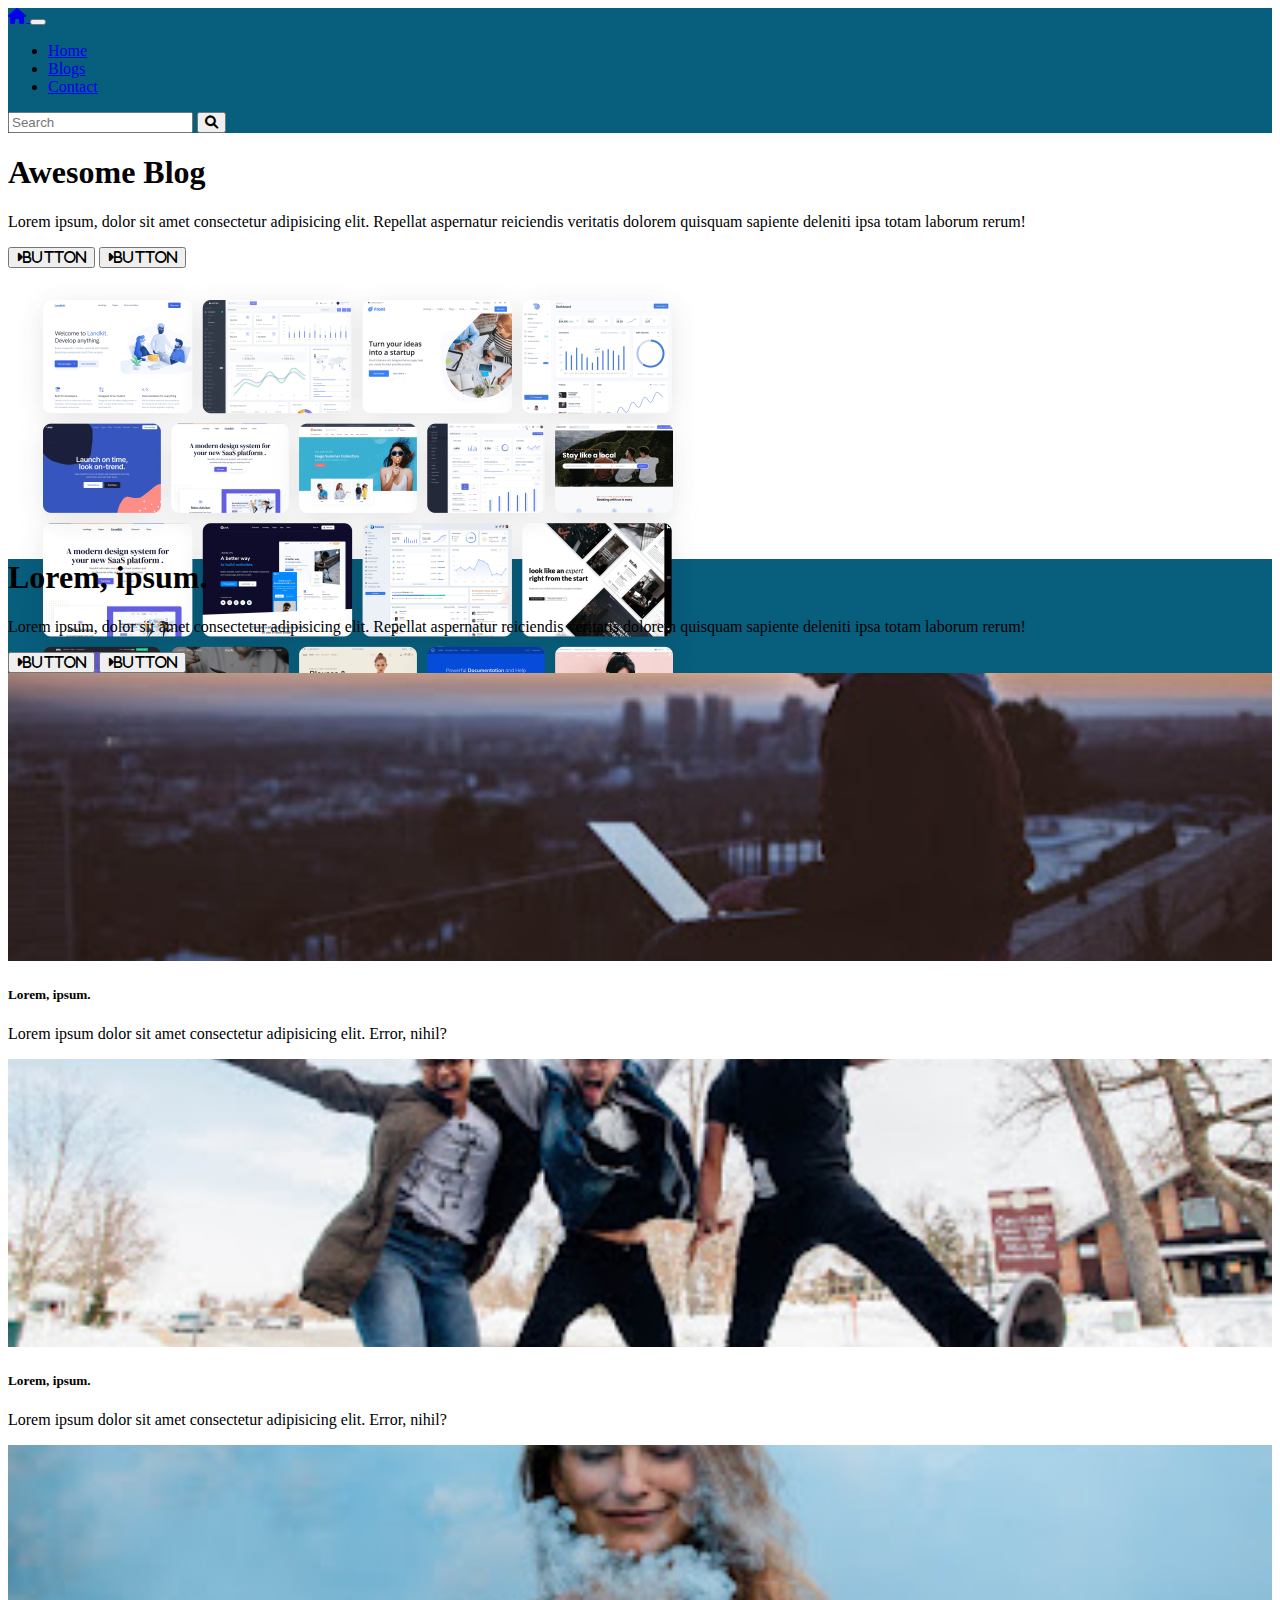
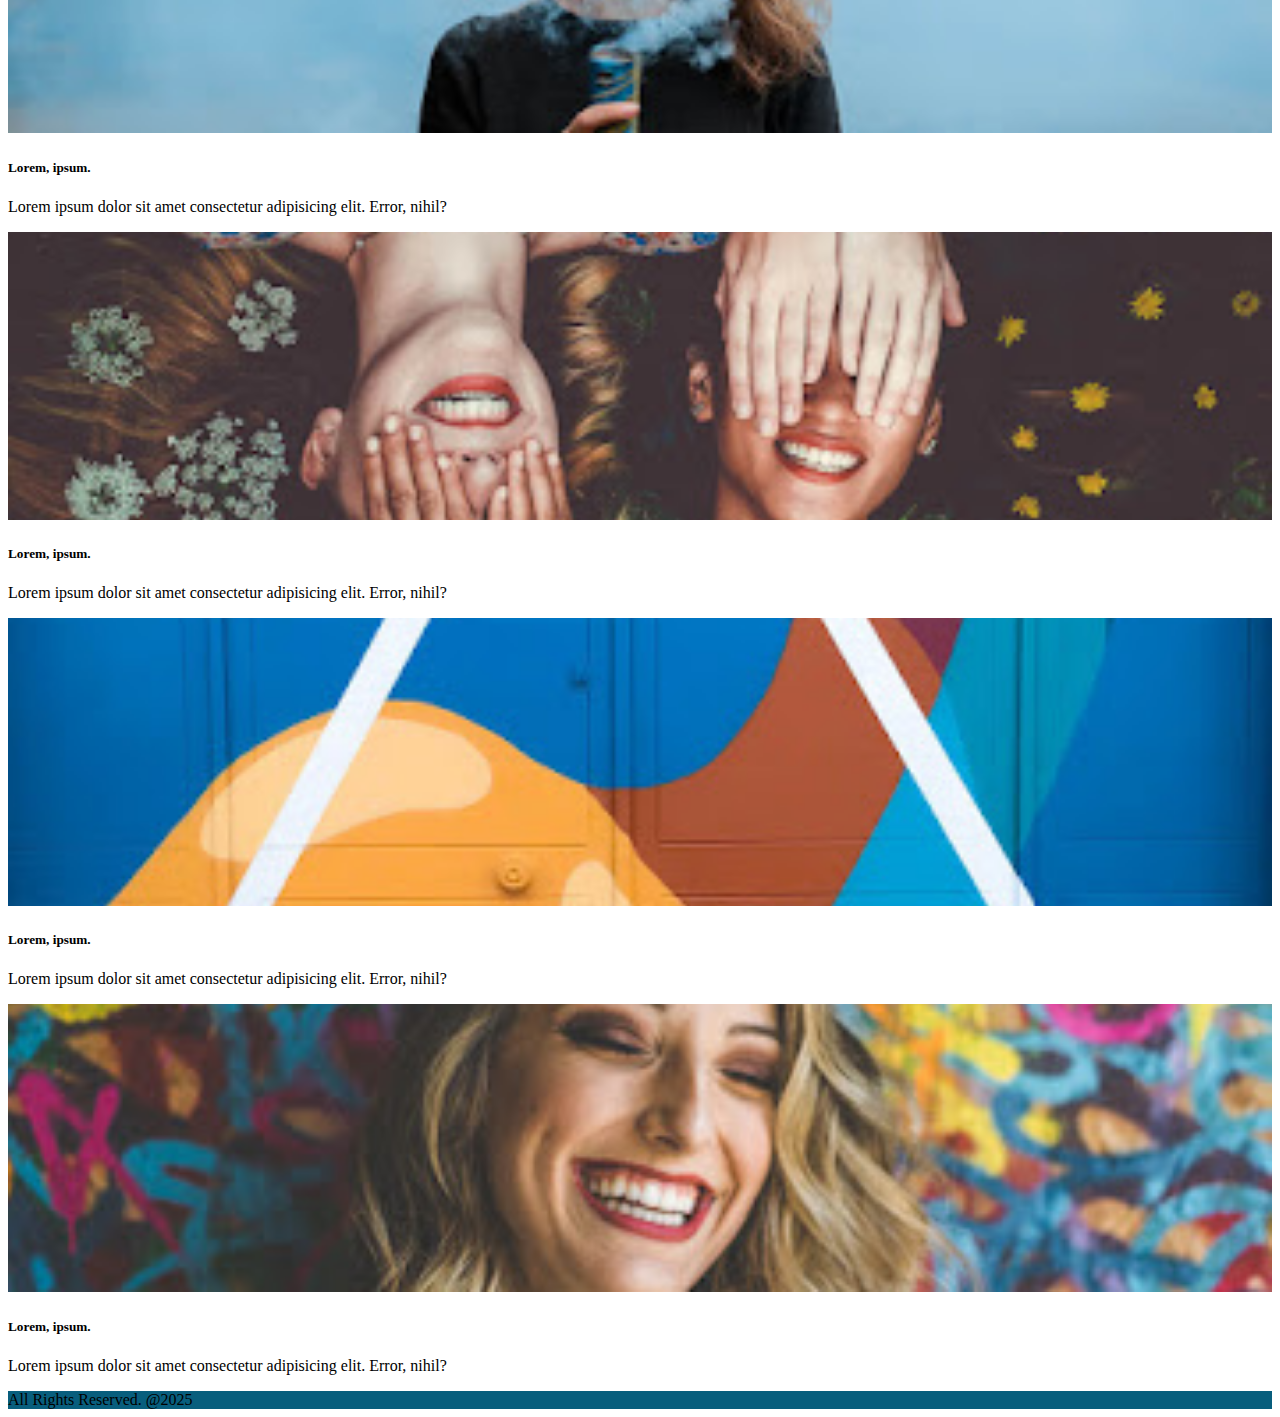
<file: index.html>
<!DOCTYPE html>
<html lang="en">
<head>
    <meta charset="UTF-8">
    <meta name="viewport" content="width=device-width, initial-scale=1.0">
    <link href="https://cdn.jsdelivr.net/npm/bootstrap@5.1.3/dist/css/bootstrap.min.css" rel="stylesheet" integrity="sha384-1BmE4kWBq78iYhFldvKuhfTAU6auU8tT94WrHftjDbrCEXSU1oBoqyl2QvZ6jIW3" crossorigin="anonymous">
    <link rel="stylesheet" href="https://cdnjs.cloudflare.com/ajax/libs/font-awesome/6.0.0/css/all.min.css" integrity="sha512-9usAa10IRO0HhonpyAIVpjrylPvoDwiPUiKdWk5t3PyolY1cOd4DSE0Ga+ri4AuTroPR5aQvXU9xC6qOPnzFeg==" crossorigin="anonymous" referrerpolicy="no-referrer" />
    <link rel="stylesheet" href="style.css">
    <title>Awesome Blog</title>
</head>
<body>
    <nav class="navbar navbar-expand-md navbar-dark">
        <div class="container">
            <a href="index.html" class="navbar-brand">
                <i class="fa-solid fa-house"></i>
            </a>
            <button class="navbar-toggler" type="button" data-bs-toggle="collapse" data-bs-target="#mobile">
                <span class="navbar-toggler-icon"></span>
            </button>
            <div id="mobile" class="collapse navbar-collapse">
            <ul class="navbar-nav me-auto">
                <li class="nav-item">
                    <a href="index.html" class="nav-link active">Home</a>
                </li>
                   <li class="nav-item">
                    <a href="blogs.html" class="nav-link">Blogs</a>
                </li>
                   <li class="nav-item">
                    <a href="contact.html" class="nav-link">Contact</a>
                </li>
            </ul>
            <form class="d-flex">
                <input type="text" class="form-control me-1" placeholder="Search">
                <button class="btn btn-warning">
                    <i class="fa-solid fa-magnifying-glass"></i>
                </button>
            </form>

            </div>
        </div>
    </nav>

    <header>
        <div class="text-center pt-5 mt-5 px-4 border-bottom">
            <h1 class="display-4 fw-bold">Awesome Blog</h1>
            <div class="col-lg-6 mx-auto">
                <p class="lead mb-4">
                    Lorem ipsum, dolor sit amet consectetur adipisicing elit. Repellat aspernatur reiciendis veritatis dolorem quisquam sapiente deleniti ipsa totam laborum rerum!
                </p>
                <div class="mb-5 d-grid gap-2 d-md-flex justify-content-md-center">
                    <button class="btn btn-primary btn-lg">
                        <i class="fa-solid fa-caret-right">Button</i>
                    </button>
                     <button class="btn btn-outline-secondary btn-lg">
                        <i class="fa-solid fa-caret-right">Button</i>
                    </button>
                </div>
                <div class="overflow-hidden" style="max-height: 30vh;">
                    <div class="container px-5">
                        <img src="img/bg.png" class="img-fluid border rounded-3 shadow-lg mb-4" width="700" height="500" alt="">
                    </div>
                </div>
            </div>
        </div>
    </header>

    <main>
        <div class="bg-dark px-4 py-5 text-center text-white">
            <div class="py-5">
                <h1 class="display-5 fw-bold">Lorem, ipsum.</h1>
                <div class="col-lg-6 mx-auto">
                <p class="lead mb-4">
                    Lorem ipsum, dolor sit amet consectetur adipisicing elit. Repellat aspernatur reiciendis veritatis dolorem quisquam sapiente deleniti ipsa totam laborum rerum!
                </p>
                <div class="d-grid gap-2 d-md-flex justify-content-md-center">
                    <button class="btn btn-outline-warning btn-lg">
                        <i class="fa-solid fa-caret-right">Button</i>
                    </button>
                     <button class="btn btn-outline-light btn-lg">
                        <i class="fa-solid fa-caret-right">Button</i>
                    </button>
                </div>
            </div>
            </div>
        </div>

        <div class="container my-4">
            <div class="row row-cols-1 row-cols-lg-3 row-cols-md-2 g-4">
                <div class="col">
                    <div class="card mb-3 shadow">
                        <img src="img/1.jpeg" class="card-img-top" alt="">
                        <div class="card-body">
                            <h5 class="card-title">Lorem, ipsum.</h5>
                            <p class="card-text">Lorem ipsum dolor sit amet consectetur adipisicing elit. Error, nihil?</p>
                        </div>
                    </div>
                </div>
                <div class="col">
                    <div class="card mb-3 shadow">
                        <img src="img/3.jpeg" class="card-img-top" alt="">
                        <div class="card-body">
                            <h5 class="card-title">Lorem, ipsum.</h5>
                            <p class="card-text">Lorem ipsum dolor sit amet consectetur adipisicing elit. Error, nihil?</p>
                        </div>
                    </div>
                </div>
                <div class="col">
                    <div class="card mb-3 shadow">
                        <img src="img/4.jpeg" class="card-img-top" alt="">
                        <div class="card-body">
                            <h5 class="card-title">Lorem, ipsum.</h5>
                            <p class="card-text">Lorem ipsum dolor sit amet consectetur adipisicing elit. Error, nihil?</p>
                        </div>
                    </div>
                </div>
                <div class="col">
                    <div class="card mb-3 shadow">
                        <img src="img/5.jpeg" class="card-img-top" alt="">
                        <div class="card-body">
                            <h5 class="card-title">Lorem, ipsum.</h5>
                            <p class="card-text">Lorem ipsum dolor sit amet consectetur adipisicing elit. Error, nihil?</p>
                        </div>
                    </div>
                </div>
                <div class="col">
                    <div class="card mb-3 shadow">
                        <img src="img/6.jpeg" class="card-img-top" alt="">
                        <div class="card-body">
                            <h5 class="card-title">Lorem, ipsum.</h5>
                            <p class="card-text">Lorem ipsum dolor sit amet consectetur adipisicing elit. Error, nihil?</p>
                        </div>
                    </div>
                </div>
                <div class="col">
                    <div class="card mb-3 shadow">
                        <img src="img/7.jpeg" class="card-img-top" alt="">
                        <div class="card-body">
                            <h5 class="card-title">Lorem, ipsum.</h5>
                            <p class="card-text">Lorem ipsum dolor sit amet consectetur adipisicing elit. Error, nihil?</p>
                        </div>
                    </div>
                </div>

            </div>
        </div>
    </main>

    <footer class="py-5 bg-dark text-white">
        <div class="container text-center">
            <span>All Rights Reserved. @2025</span>
        </div>
    </footer>


    <script src="https://cdn.jsdelivr.net/npm/bootstrap@5.1.3/dist/js/bootstrap.bundle.min.js" integrity="sha384-ka7Sk0Gln4gmtz2MlQnikT1wXgYsOg+OMhuP+IlRH9sENBO0LRn5q+8nbTov4+1p" crossorigin="anonymous"></script>
</body>
</html>
</file>
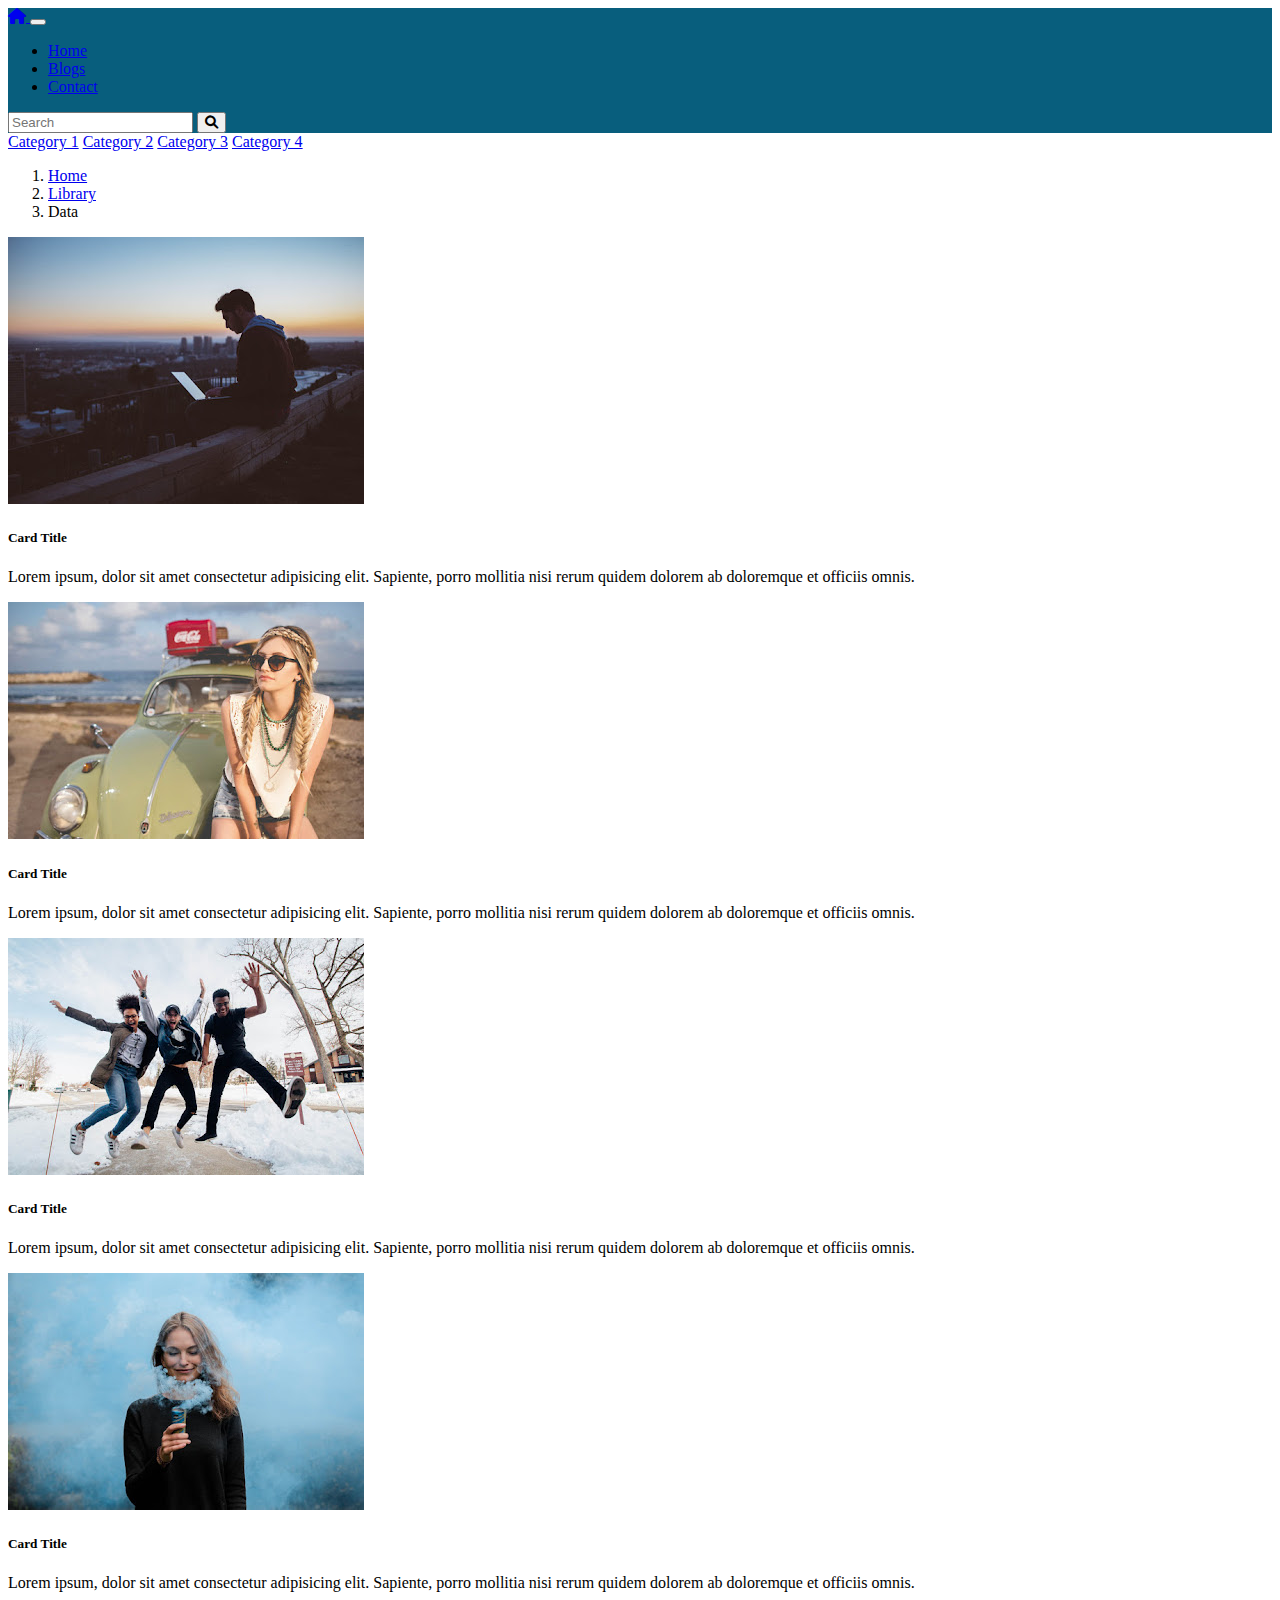
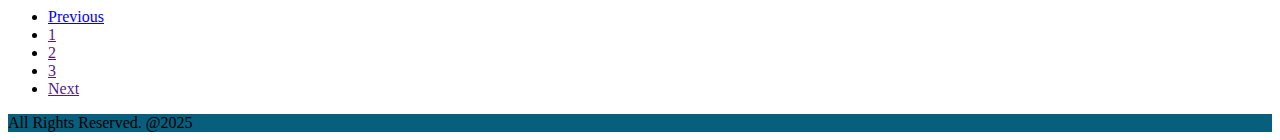
<file: blogs.html>
<!DOCTYPE html>
<html lang="en">
<head>
    <meta charset="UTF-8">
    <meta name="viewport" content="width=device-width, initial-scale=1.0">
    <link href="https://cdn.jsdelivr.net/npm/bootstrap@5.1.3/dist/css/bootstrap.min.css" rel="stylesheet" integrity="sha384-1BmE4kWBq78iYhFldvKuhfTAU6auU8tT94WrHftjDbrCEXSU1oBoqyl2QvZ6jIW3" crossorigin="anonymous">
    <link rel="stylesheet" href="https://cdnjs.cloudflare.com/ajax/libs/font-awesome/6.0.0/css/all.min.css" integrity="sha512-9usAa10IRO0HhonpyAIVpjrylPvoDwiPUiKdWk5t3PyolY1cOd4DSE0Ga+ri4AuTroPR5aQvXU9xC6qOPnzFeg==" crossorigin="anonymous" referrerpolicy="no-referrer" />
    <link rel="stylesheet" href="style.css">
    <title>Awesome Blog</title>
</head>
<body>
    <nav class="navbar navbar-expand-md navbar-dark">
        <div class="container">
            <a href="index.html" class="navbar-brand">
                <i class="fa-solid fa-house"></i>
            </a>
            <button class="navbar-toggler" type="button" data-bs-toggle="collapse" data-bs-target="#mobile">
                <span class="navbar-toggler-icon"></span>
            </button>
            <div id="mobile" class="collapse navbar-collapse">
            <ul class="navbar-nav me-auto">
                <li class="nav-item">
                    <a href="index.html" class="nav-link">Home</a>
                </li>
                   <li class="nav-item">
                    <a href="blogs.html" class="nav-link active">Blogs</a>
                </li>
                   <li class="nav-item">
                    <a href="contact.html" class="nav-link">Contact</a>
                </li>
            </ul>
            <form class="d-flex">
                <input type="text" class="form-control me-1" placeholder="Search">
                <button class="btn btn-warning">
                    <i class="fa-solid fa-magnifying-glass"></i>
                </button>
            </form>

            </div>
        </div>
    </nav>

    <main>
        <div class="container my-4">
            <div class="row">
                <div class="col-md-3 d-none d-md-block">
                    <div class="list-group">
                        <a href="#" class="list-group-item list-group-item actiob">Category 1</a>
                        <a href="#" class="list-group-item list-group-item actiob">Category 2</a>
                        <a href="#" class="list-group-item list-group-item actiob">Category 3</a>
                        <a href="#" class="list-group-item list-group-item actiob">Category 4</a>
                    </div>
                </div>
                <div class="col-md-9">
                    <nav>
                        <ol class="breadcrumb">
                            <li class="breadcrumb-item"><a href="#">Home</a></li>
                            <li class="breadcrumb-item"><a href="#">Library</a></li>
                            <li class="breadcrumb-item">Data</li>
                        </ol>
                    </nav>
                    <div class="card mb-2 shadow">
                        <div class="row">
                            <div class="col-4">
                                <img src="img/1.jpeg" alt="" class="img-fluid rounded-start">
                            </div>
                            <div class="col-8">
                                <div class="card-body">
                                    <h5 class="card-title">Card Title</h5>
                                    <p class="card-text">Lorem ipsum, dolor sit amet consectetur adipisicing elit. Sapiente, porro mollitia nisi rerum quidem dolorem ab doloremque et officiis omnis.</p>
                                </div>
                            </div>
                        </div>
                    </div>
                      <div class="card mb-2 shadow">
                        <div class="row">
                            <div class="col-4">
                                <img src="img/2.jpeg" alt="" class="img-fluid rounded-start">
                            </div>
                            <div class="col-8">
                                <div class="card-body">
                                    <h5 class="card-title">Card Title</h5>
                                    <p class="card-text">Lorem ipsum, dolor sit amet consectetur adipisicing elit. Sapiente, porro mollitia nisi rerum quidem dolorem ab doloremque et officiis omnis.</p>
                                </div>
                            </div>
                        </div>
                    </div>
                     <div class="card mb-2 shadow">
                        <div class="row">
                            <div class="col-4">
                                <img src="img/3.jpeg" alt="" class="img-fluid rounded-start">
                            </div>
                            <div class="col-8">
                                <div class="card-body">
                                    <h5 class="card-title">Card Title</h5>
                                    <p class="card-text">Lorem ipsum, dolor sit amet consectetur adipisicing elit. Sapiente, porro mollitia nisi rerum quidem dolorem ab doloremque et officiis omnis.</p>
                                </div>
                            </div>
                        </div>
                    </div>
                    <div class="card mb-2 shadow">
                        <div class="row">
                            <div class="col-4">
                                <img src="img/4.jpeg" alt="" class="img-fluid rounded-start">
                            </div>
                            <div class="col-8">
                                <div class="card-body">
                                    <h5 class="card-title">Card Title</h5>
                                    <p class="card-text">Lorem ipsum, dolor sit amet consectetur adipisicing elit. Sapiente, porro mollitia nisi rerum quidem dolorem ab doloremque et officiis omnis.</p>
                                </div>
                            </div>
                        </div>
                    </div>
                    <nav class="my-5">
                        <ul class="pagination justify-content-end">
                            <li class="page-item disabled"><a href="#" class="page-link">Previous</a></li>
                            <li class="page-item"><a href="" class="page-link">1</a></li>
                            <li class="page-item"><a href="" class="page-link">2</a></li>
                            <li class="page-item"><a href="" class="page-link">3</a></li>
                            <li class="page-item"><a href="" class="page-link">Next</a></li>
                        </ul>
                    </nav>
                </div>
            </div>
        </div>
    </main>

    <footer class="py-5 bg-dark text-white">
        <div class="container text-center">
            <span>All Rights Reserved. @2025</span>
        </div>
    </footer>


    <script src="https://cdn.jsdelivr.net/npm/bootstrap@5.1.3/dist/js/bootstrap.bundle.min.js" integrity="sha384-ka7Sk0Gln4gmtz2MlQnikT1wXgYsOg+OMhuP+IlRH9sENBO0LRn5q+8nbTov4+1p" crossorigin="anonymous"></script>
</body>
</html>
</file>
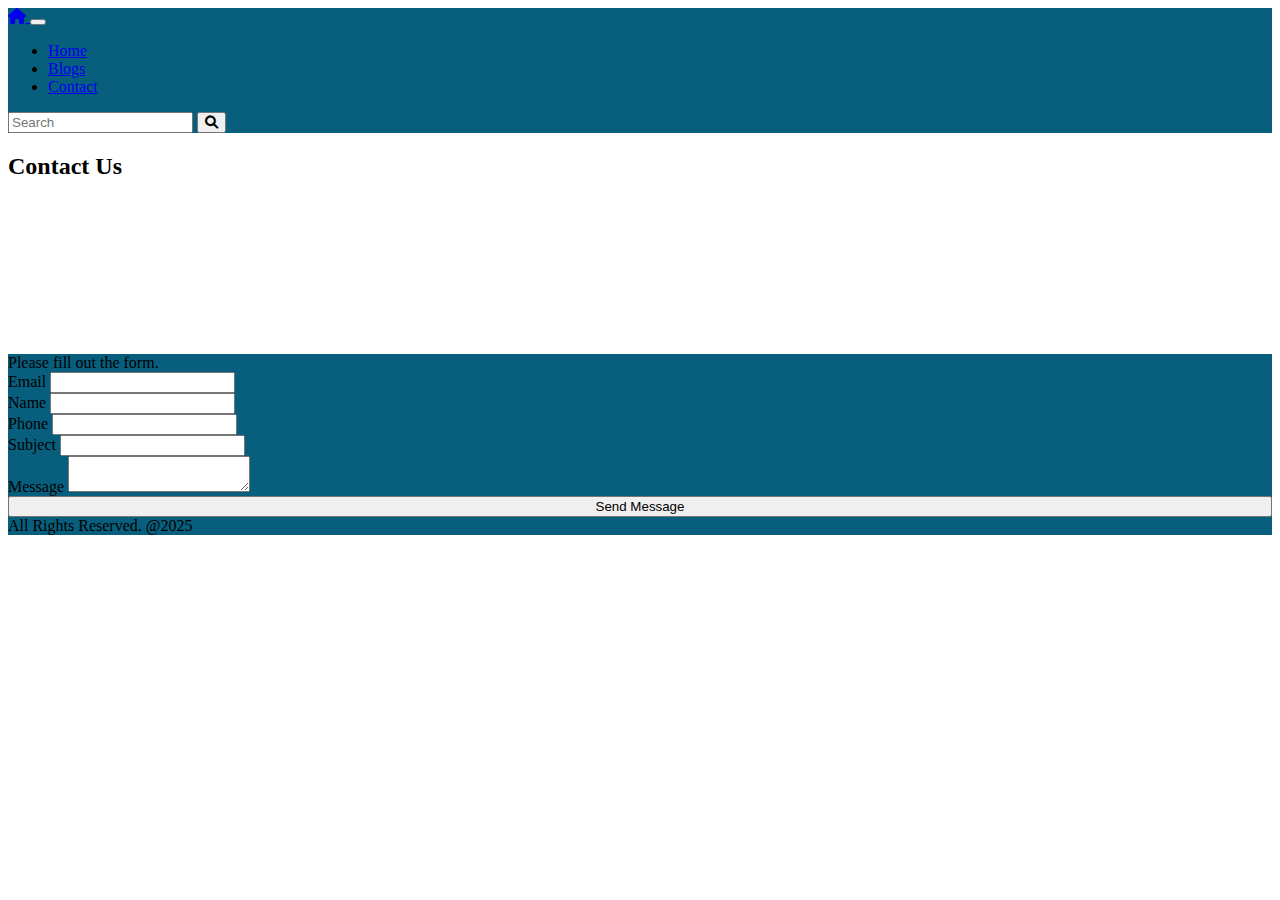
<file: contact.html>
<!DOCTYPE html>
<html lang="tr" class="h-100">
<head>
    <meta charset="UTF-8">
    <meta name="viewport" content="width=device-width, initial-scale=1.0">
    <link href="https://cdn.jsdelivr.net/npm/bootstrap@5.1.3/dist/css/bootstrap.min.css" rel="stylesheet" integrity="sha384-1BmE4kWBq78iYhFldvKuhfTAU6auU8tT94WrHftjDbrCEXSU1oBoqyl2QvZ6jIW3" crossorigin="anonymous">
    <link rel="stylesheet" href="https://cdnjs.cloudflare.com/ajax/libs/font-awesome/6.0.0/css/all.min.css" integrity="sha512-9usAa10IRO0HhonpyAIVpjrylPvoDwiPUiKdWk5t3PyolY1cOd4DSE0Ga+ri4AuTroPR5aQvXU9xC6qOPnzFeg==" crossorigin="anonymous" referrerpolicy="no-referrer" />
    <link rel="stylesheet" href="style.css">
    <title>Awesome Blog</title>
</head>
<body class="h-100 d-flex flex-column">

    <nav class="navbar navbar-expand-md navbar-dark">
        <div class="container">
            <a href="index.html" class="navbar-brand">
                <i class="fa-solid fa-house"></i>
            </a>
            <button class="navbar-toggler" type="button" data-bs-toggle="collapse" data-bs-target="#mobile">
                <span class="navbar-toggler-icon"></span>
            </button>
            <div id="mobile" class="collapse navbar-collapse">
            <ul class="navbar-nav me-auto">
                <li class="nav-item">
                    <a href="index.html" class="nav-link">Home</a>
                </li>
                   <li class="nav-item">
                    <a href="blogs.html" class="nav-link">Blogs</a>
                </li>
                   <li class="nav-item">
                    <a href="contact.html" class="nav-link active">Contact</a>
                </li>
            </ul>
            <form class="d-flex">
                <input type="text" class="form-control me-1" placeholder="Search">
                <button class="btn btn-warning">
                    <i class="fa-solid fa-magnifying-glass"></i>
                </button>
            </form>

            </div>
        </div>
    </nav>

    <main>
        <div class="container my-4">
            <h2 class="my-3">Contact Us</h2>
            <div class="row g-2">
                <div class="col-md-6">
                    <iframe id="map" src="https://www.google.com/maps/embed?pb=!1m18!1m12!1m3!1d6163192.966372878!2d19.23864702500002!3d41.03900290000002!2m3!1f0!2f0!3f0!3m2!1i1024!2i768!4f13.1!3m3!1m2!1s0x14cab776f9715eeb%3A0x2cef984e492e1bd8!2zVMO8cHJhxZ8gU3RhZHl1bXU!5e0!3m2!1str!2str!4v1763931284437!5m2!1str!2str" width="100%" height="100%" style="border:0;" allowfullscreen="" loading="lazy" referrerpolicy="no-referrer-when-downgrade"></iframe>
                </div>
                <div class="col-md-6">
                    <div class="card bg-dark">
                        <div class="card-body">
                            <div class="alert alert-warning">
                                Please fill out the form.
                            </div>
                            <form class="row g-3 text-white">
                                <div class="col-md-6">
                                    <label for="email" class="form-label">Email</label>
                                    <input type="email" name="email" id="email" class="form-control">
                                </div>
                                 <div class="col-md-6">
                                    <label for="name" class="form-label">Name</label>
                                    <input type="text" name="name" id="name" class="form-control">
                                </div>
                                   <div class="col-md-12">
                                    <label for="phone" class="form-label">Phone</label>
                                    <input type="text" name="phone" id="phone" class="form-control">
                                    </div>
                                   <div class="col-md-12">
                                    <label for="subject" class="form-label">Subject</label>
                                    <input type="text" name="subject" id="subject" class="form-control">
                                 </div>
                                   <div class="col-md-12">
                                    <label for="message" class="form-label">Message</label>
                                    <textarea name="message" id="message" class="form-control"></textarea>
                                    </div>
                                    <div class="col-12">
                                        <button class="btn btn-outline-warning" style="width: 100%;">Send Message

                                        </button>
                                    </div>
                                </div>
                            </form>
                        </div>
                    </div>
                </div>
            </div>
        </div>
    </main>

    <footer class="py-5 bg-dark text-white mt-auto">
        <div class="container text-center">
            <span>All Rights Reserved. @2025</span>
        </div>
    </footer>


    <script src="https://cdn.jsdelivr.net/npm/bootstrap@5.1.3/dist/js/bootstrap.bundle.min.js" integrity="sha384-ka7Sk0Gln4gmtz2MlQnikT1wXgYsOg+OMhuP+IlRH9sENBO0LRn5q+8nbTov4+1p" crossorigin="anonymous"></script>
</body>
</html>
</file>
<file: style.css>
.navbar{
    background: #085e7D !important;
}

.bg-dark{
    background: #085e7D !important;
}

.card-img-top{
    width: 100%;
    height: 25vh;
    object-fit: cover;
}

.map{
        height: 450px;
    }

@media (min-width: 768px){
    .card-img-top{
        height: 32vh;
    }

    .map{
        height: 100%;
    }
}
</file>
